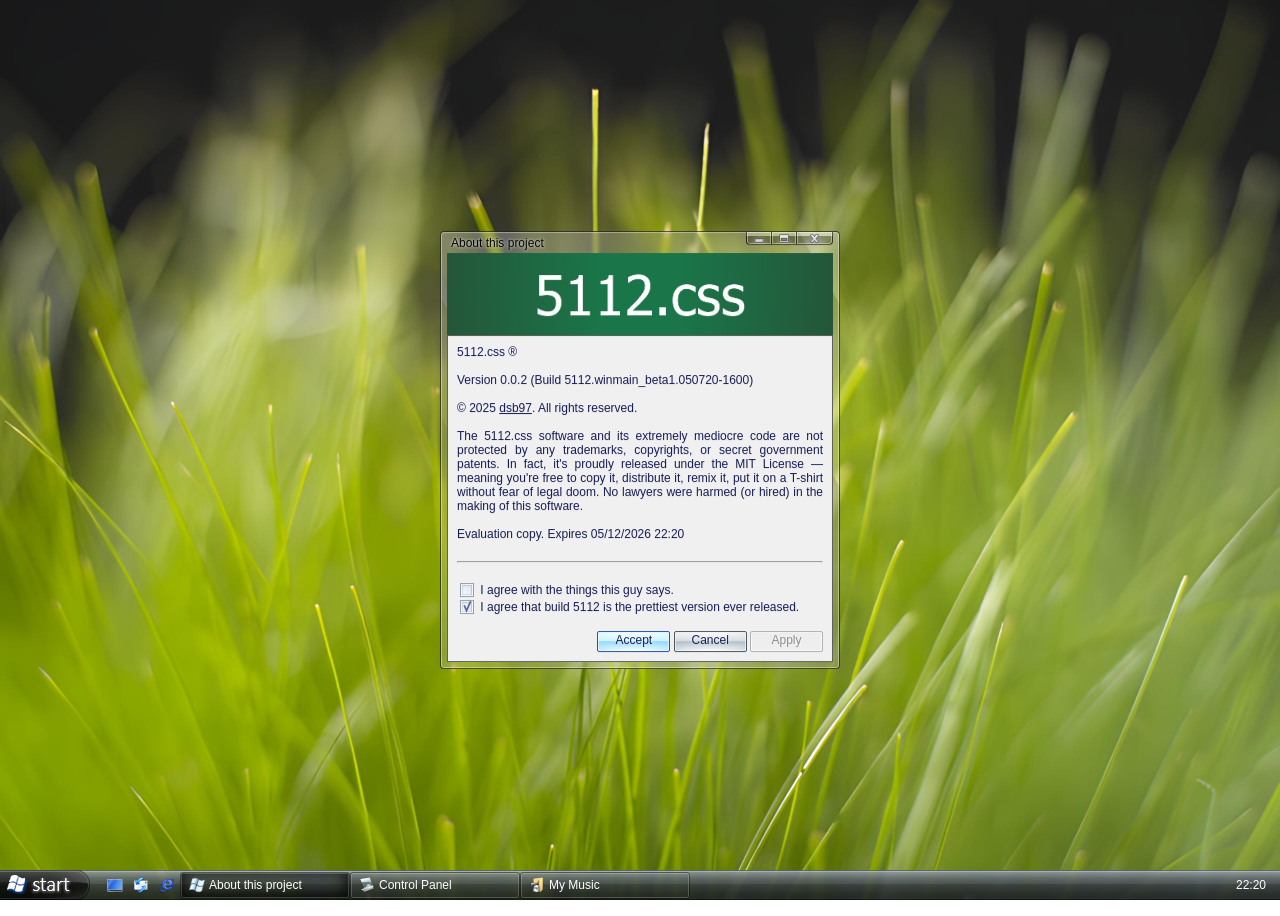
<file: index.html>
<!DOCTYPE html>
<html lang="en">

<head>
    <meta charset="UTF-8">
    <title>Vista 5112 Demo</title>
    <link rel="stylesheet" href="styles/styles.css">
</head>

<body>
    <article class="window" style="width: 400px;">
        <section class="title-bar" id="titleBar">
            <section class="title-text">About this project</section>
            <section class="nav-buttons">
                <button class="min-button"></button>
                <button class="toggle-button" onclick="toggleFullScreen()"></button>
                <button data-title="Close the current window" class="close-button"></button>
            </section>
        </section>
        <section class="banner">
            <img style="width: 100%; display: block;" src="./images/logo.png" alt="" srcset="">
        </section>
        <section class="content" style="text-align: justify;">
            <span>5112.css ®
                <br>
                <br>
                Version 0.0.2 (Build 5112.winmain_beta1.050720-1600)
                <br>
                <br>
                © 2025 <a href="https://github.com/dsb97">dsb97</a>. All rights reserved.
                <br>
                <br>
                The 5112.css software and its extremely mediocre code are not protected by any
                trademarks, copyrights, or secret government patents. In fact, it's proudly released
                under the MIT License — meaning you're free to copy it, distribute it, remix it, put
                it on a T-shirt without fear of legal doom.
                No lawyers were harmed (or hired) in the making of this software.
                <br>
                <br>
                Evaluation copy. Expires <span id="expirationTime"></span>
                <br>
                <br>
                <hr>
                <br>
                <input type="checkbox" name="checkboxes" id="checkbox1">
                <label for="checkbox1">I agree with the things this guy says.</label>
                <br>
                <input type="checkbox" name="checkboxes" id="checkbox2" checked>
                <label for="checkbox2">I agree that build 5112 is the prettiest version ever released.</label>
                <br>
                <br>
                <div style="text-align: right;">
                    <input type="button" class="active" value="Accept" />
                    <input type="button" value="Cancel" />
                    <input disabled type="button" value="Apply" />
                </div>
            </span>
        </section>
    </article>

    <footer>
        <article class="start" data-title="Start"></article>
        <article class="quickAccess">
            <section data-title="Show Desktop">
                <img src="./images/icons/Desktop.png" alt="Desktop Logo">
            </section>
            <section data-title="Sends and receives e-mail and newsgroup messages">
                <img src="./images/icons/Outlook.png" alt="Outlook Logo">
            </section>
            <section data-title="Finds and displays information and web sites on the Internet">
                <img src="./images/icons/Internet Explorer.png" alt="Internet Explorer Logo">
            </section>
        </article>
        <article class="applications">
            <section class="active" data-title="About this project">
                <img src="./images/icons/Windows.png" alt="Windows Logo">
                About this project
            </section>
            <section id="Settings" data-title="Control Panel">
                <img src="./images/icons/Pan setting.png" alt="Control Panel Icon">
                Control Panel
            </section>
            <section id="MyMusic" data-title="My Music">
                <img src="./images/icons/My Music.png" alt="Music Folder Icon">
                My Music
            </section>
        </article>
        <article class="tray">
            <span id="currentTime" class="time">00:00</span>
        </article>
    </footer>

    <script>
        document.getElementById('currentTime').textContent = new Date().toTimeString().slice(0, 5)
        setInterval(() => document.getElementById('currentTime').textContent = new Date().toTimeString().slice(0, 5), 1000);

        const f = new Date();
        f.setDate(f.getDate() + 1);
        document.getElementById("expirationTime").innerText = `${(d => d < 10 ? '0' + d : d)(f.getDate())}/${(d => d < 10 ? '0' + d : d)(f.getMonth() + 1)}/${f.getFullYear()} ${(d => d < 10 ? '0' + d : d)(f.getHours())}:${(d => d < 10 ? '0' + d : d)(f.getMinutes())}`;

        const div = document.getElementById("titleBar");

        let isDragging = false;
        let offsetX, offsetY;

        div.addEventListener("mousedown", function (e) {
            isDragging = true;
            offsetX = e.clientX - div.parentElement.offsetLeft;
            offsetY = e.clientY - div.parentElement.offsetTop;
            div.style.zIndex = 9999;
        });

        document.addEventListener("mousemove", function (e) {
            if (isDragging) {
                div.parentElement.style.left = e.clientX - offsetX + "px";
                div.parentElement.style.top = e.clientY - offsetY + "px";
            }
        });

        document.addEventListener("mouseup", function () {
            isDragging = false;
        });

        function toggleFullScreen() {
            if (!document.fullscreenElement &&
                !document.mozFullScreenElement &&
                !document.webkitFullscreenElement &&
                !document.msFullscreenElement) {
                const elemento = document.documentElement;

                if (elemento.requestFullscreen) {
                    elemento.requestFullscreen();
                } else if (elemento.mozRequestFullScreen) {
                    elemento.mozRequestFullScreen();
                } else if (elemento.webkitRequestFullscreen) {
                    elemento.webkitRequestFullscreen();
                } else if (elemento.msRequestFullscreen) {
                    elemento.msRequestFullscreen();
                }
            } else {
                if (document.exitFullscreen) {
                    document.exitFullscreen();
                } else if (document.mozCancelFullScreen) {
                    document.mozCancelFullScreen();
                } else if (document.webkitExitFullscreen) {
                    document.webkitExitFullscreen();
                } else if (document.msExitFullscreen) {
                    document.msExitFullscreen();
                }
            }
        }

        




    </script>
    <script src="code/code.js"></script>
</body>

</html>
</file>
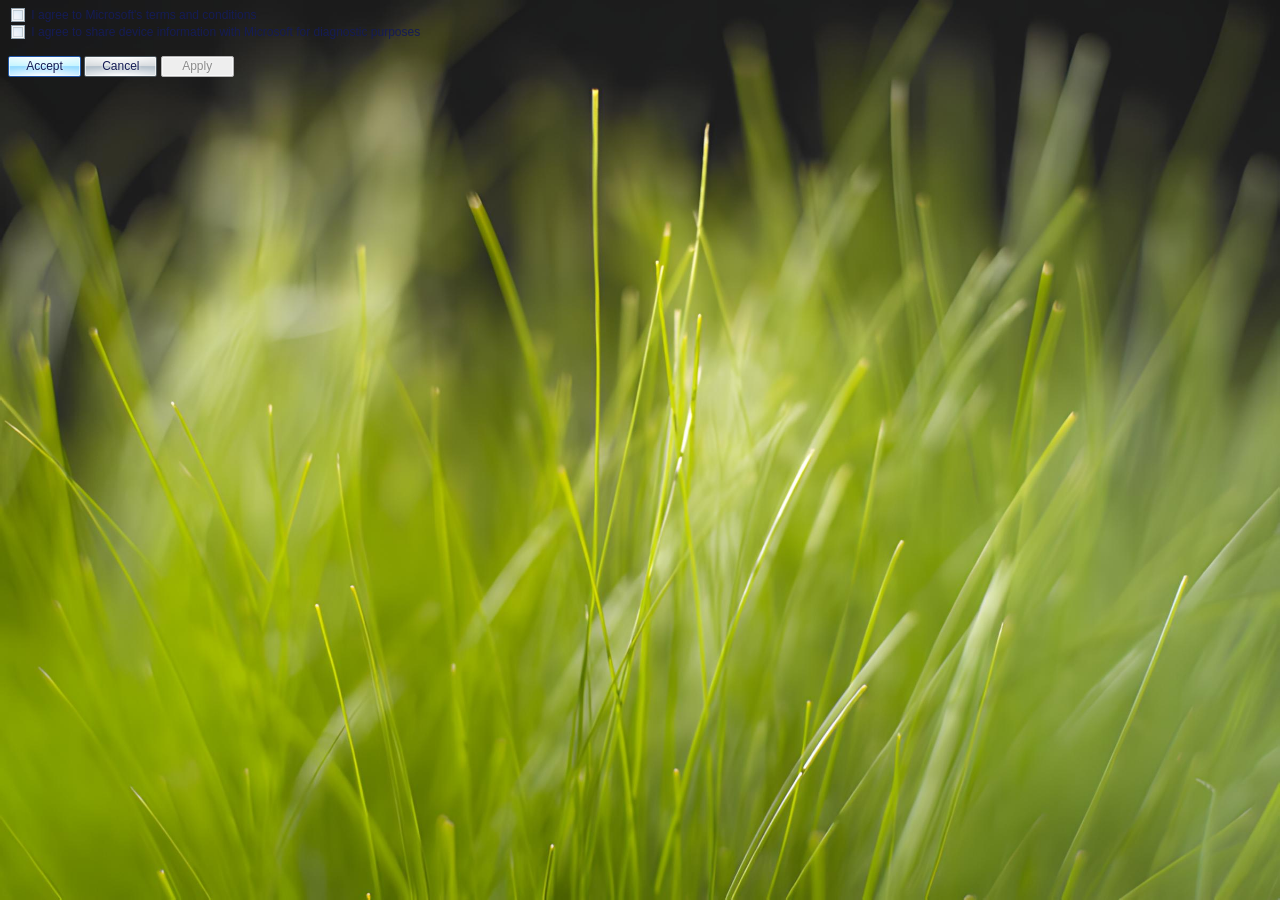
<file: test.html>
<!DOCTYPE html>
<html lang="en">

<head>
    <meta charset="UTF-8">
    <title>Vista 5112 Demo</title>
    <link rel="stylesheet" href="index.css">
</head>

<body>
    <input type="checkbox" name="checkboxes" id="checkbox1">
    <label for="checkbox1">I agree to Microsoft's terms and conditions</label>
    <br>
    <input type="checkbox" name="checkboxes" id="checkbox2">
    <label for="checkbox2">I agree to share device information with Microsoft for diagnostic purposes</label>
    <br>
    <br>
    <input type="button" class="active" value="Accept" />
    <input type="button" value="Cancel" />
    <input disabled type="button" value="Apply" />
</body>

</html>
</file>
<file: styles/styles.css>
@font-face {
  font-family: "Tahoma";
  font-style: normal;
  font-weight: 400;
  src: local("Tahoma"), url("https://fonts.cdnfonts.com/s/57171/tahoma.woff") format("woff");
}
* {
  font-family: "Tahoma", sans-serif;
  font-size: 12px;
  color: #151c55;
  cursor: url("[data-uri]"), auto !important;
}

body {
  background-image: url("../images/wallpaper.jpg");
  background-repeat: no-repeat;
  background-attachment: fixed;
  background-size: 100% 100%;
  overflow: hidden;
  height: 100dvh;
  width: 100dvw;
}

input[type=button] {
  padding-bottom: 3px;
  height: 21px;
  min-width: 73px;
  background: radial-gradient(ellipse 90% 50% at top center, rgb(255, 255, 255) 0%, rgba(255, 255, 255, 0) 100%), radial-gradient(ellipse 90% 50% at bottom center, rgb(255, 255, 255) 0%, rgba(255, 255, 255, 0) 100%), linear-gradient(to bottom, #D9DDE0 45%, #B8C4CE 46%);
  box-shadow: inset 0 0 0 1px rgba(255, 255, 255, 0.6);
  border: 1px solid #4b565d;
  border-radius: 2px;
  cursor: default;
  position: relative;
  overflow: hidden;
  display: inline-flex;
  justify-content: center;
  align-items: center;
  text-shadow: 0 0 3px white;
}
input[type=button]:disabled, input[type=button]:hover:disabled {
  border-color: #B2B2B2;
  background: #eeeeee;
  box-shadow: inset 0 0 0 1px #f8f8f9;
  color: #8c8c8c;
}
input[type=button]:hover, input[type=button].active {
  background: radial-gradient(ellipse 90% 50% at top center, rgb(255, 255, 255) 0%, rgba(255, 255, 255, 0) 100%), radial-gradient(ellipse 90% 50% at bottom center, rgb(255, 255, 255) 0%, rgba(255, 255, 255, 0) 100%), linear-gradient(to bottom, #C9F6FF 45%, #9ADDFF 46%);
  border: 1px solid #1F57A8;
}
input[type=button]:active {
  background: radial-gradient(ellipse 90% 50% at top center, rgb(255, 255, 255) 0%, rgba(255, 255, 255, 0) 100%), radial-gradient(ellipse 90% 50% at bottom center, rgba(255, 255, 255, 0.8) 0%, rgba(255, 255, 255, 0) 100%), linear-gradient(to bottom, #8ACCED 45%, #4FA1D2 46%);
  border: 1px solid #1F57A8;
  box-shadow: inset 0 0 0 1px rgba(0, 0, 0, 0.1);
}
input[type=button]:focus {
  outline: none;
}
input[type=button]:focus::before {
  content: "";
  position: absolute;
  top: 1px;
  left: 1px;
  right: 1px;
  bottom: 1px;
  border: 1px dotted #000;
  border-radius: 2px;
  pointer-events: none;
}

input[type=checkbox] {
  appearance: none;
  -webkit-appearance: none;
  -moz-appearance: none;
  background: none;
  border: none;
  margin: 0;
  opacity: 0;
}

input[type=checkbox] + label {
  align-items: stretch;
  display: inline-flex;
  margin-left: 0;
  position: relative;
}

input[type=checkbox] + label:before {
  background: #f4f4f8;
  border: 1px solid;
  border-color: #90a0ac;
  box-shadow: inset 0 0 0 1px #f8f8f9, inset -1px 1px 0 1px #bdc8d0, inset 1px -1px 0 1px rgba(189, 200, 208, 0.5019607843), inset -3px 3px 6px #d6e8f7;
  box-sizing: border-box;
  content: "";
  display: inline-block;
  height: 14px;
  min-height: 14px;
  width: 14px;
  min-width: 14px;
  margin-right: 6px;
}

input[type=checkbox] + label:hover:before {
  background: #fcfcfc;
  border-color: #447392;
  box-shadow: inset 0 0 0 1px #d7f8f9, inset -1px 1px 0 1px #a1def7, inset 1px -1px 0 1px #a1def7, inset -3px 3px 6px #d7f8fa;
}

input[type=checkbox]:checked + label::after {
  content: "";
  position: absolute;
  top: 0;
  left: 0;
  width: 14px;
  height: 14px;
  min-width: 14px;
  min-height: 14px;
  background-image: url("data:image/svg+xml,%3Csvg xmlns='http://www.w3.org/2000/svg' viewBox='36.8 21 33.268 33.268'%3E%3Cpolyline style='stroke: rgb(94, 98, 150); stroke-linecap: square; fill: none; stroke-width: 4;' points='47.609 35.253 52.178 46.382 61.609 25.647'%3E%3C/polyline%3E%3C/svg%3E");
  background-repeat: no-repeat;
  background-position: center;
  background-size: 100%;
  pointer-events: none;
}

.window {
  z-index: 999;
  padding: 21px 6px 6px;
  border-radius: 4px;
  border: 1px solid rgba(0, 0, 0, 0.6);
  background-color: rgba(255, 255, 255, 0.2);
  box-shadow: inset 0 0 0 1px rgba(255, 255, 255, 0.4);
  background-image: url("../images/glassVista.png");
  backdrop-filter: blur(2px);
  -webkit-backdrop-filter: blur(2px);
  position: absolute;
  top: 50%;
  left: 50%;
  transform: translate(-50%, -50%);
  box-sizing: border-box;
  -webkit-user-select: none;
     -moz-user-select: none;
          user-select: none;
  cursor: default;
}
.window > .title-bar {
  position: absolute;
  top: 0;
  left: 0;
  width: calc(100% - 12px);
  height: 9px;
  padding: 6px;
  display: flex;
  align-items: center;
}
.window > .title-bar > .title-text {
  padding: 4px;
  color: black;
  text-shadow: 0 0 3px white;
  box-sizing: border-box;
}
.window > .title-bar > .nav-buttons > button {
  height: 13px;
  position: absolute;
  top: 0;
  border: 1px solid rgba(0, 0, 0, 0.6);
  border-top: none;
  background: radial-gradient(ellipse 40% 77% at bottom center, rgba(255, 255, 255, 0.3) 0%, rgba(255, 255, 255, 0) 100%), linear-gradient(to bottom, rgba(255, 255, 255, 0.3) 33%, rgba(0, 0, 0, 0.3) 34%);
  box-shadow: inset 0 0 0 1px rgba(255, 255, 255, 0.4);
  display: flex;
  align-items: center;
  justify-content: center;
}
.window > .title-bar > .nav-buttons > .min-button:has(+ .close-button) {
  right: 43px;
}
.window > .title-bar > .nav-buttons > .close-button {
  width: 37px;
  right: 6px;
  border-radius: 0 0 4px 0px;
}
.window > .title-bar > .nav-buttons > .close-button:only-child {
  border-radius: 0 0 4px 4px;
}
.window > .title-bar > .nav-buttons > .close-button::after {
  content: "";
  background-image: url("[data-uri]");
  background-repeat: no-repeat;
  background-position: center;
  background-size: contain;
  opacity: 0.9;
  width: 10px;
  height: 10px;
  transform: translateY(0.5px);
}
.window > .title-bar > .nav-buttons > .close-button:hover {
  box-shadow: 0 -1px 7px 1px rgba(141, 16, 6, 0.6), inset 0 0 0 1px rgba(255, 255, 255, 0.4);
  background: radial-gradient(ellipse 40% 43% at top center, rgba(255, 255, 255, 0.4) 0%, rgba(255, 255, 255, 0) 100%), radial-gradient(ellipse 40% 77% at bottom center, rgb(245, 50, 52) 0%, rgba(245, 50, 52, 0) 100%), linear-gradient(to bottom, rgb(209, 93, 93) 33%, rgb(189, 25, 8) 34%);
}
.window > .title-bar > .nav-buttons > .close-button:active {
  box-shadow: 0 -1px 7px 1px rgba(141, 16, 6, 0.6), inset 0 0 0 1px rgba(255, 255, 255, 0.4);
  background: radial-gradient(ellipse 40% 43% at top center, rgba(255, 255, 255, 0.4) 0%, rgba(255, 255, 255, 0) 100%), radial-gradient(ellipse 40% 77% at bottom center, rgb(245, 38, 31) 0%, rgba(245, 38, 31, 0) 100%), linear-gradient(to bottom, rgb(196, 67, 67) 33%, rgb(171, 22, 4) 34%);
}
.window > .title-bar > .nav-buttons > .min-button {
  width: 25px;
  right: 68px;
  border-radius: 0 0 0 4px;
  border-right: none;
}
.window > .title-bar > .nav-buttons > .min-button::after {
  content: "";
  background-image: url("[data-uri]");
  background-repeat: no-repeat;
  background-position: center;
  background-size: contain;
  opacity: 0.9;
  width: 10px;
  height: 10px;
  transform: translateY(0.5px);
}
.window > .title-bar > .nav-buttons > .min-button:hover {
  box-shadow: 0 -1px 7px 1px rgba(20, 41, 162, 0.6), inset 0 0 0 1px rgba(255, 255, 255, 0.4);
  background: radial-gradient(ellipse 40% 43% at top center, rgba(255, 255, 255, 0.4) 0%, rgba(255, 255, 255, 0) 100%), radial-gradient(ellipse 40% 77% at bottom center, rgb(101, 253, 255) 0%, rgba(101, 253, 255, 0) 100%), linear-gradient(to bottom, rgb(86, 133, 232) 33%, rgb(36, 80, 231) 34%);
}
.window > .title-bar > .nav-buttons > .min-button:active {
  box-shadow: 0 -1px 7px 1px rgba(20, 41, 162, 0.6), inset 0 0 0 1px rgba(255, 255, 255, 0.4);
  background: radial-gradient(ellipse 40% 43% at top center, rgba(255, 255, 255, 0.4) 0%, rgba(255, 255, 255, 0) 100%), radial-gradient(ellipse 40% 77% at bottom center, rgb(82, 253, 255) 0%, rgba(82, 253, 255, 0) 100%), linear-gradient(to bottom, rgb(61, 109, 227) 33%, rgb(31, 55, 223) 34%);
}
.window > .title-bar > .nav-buttons > .toggle-button {
  width: 25px;
  right: 43px;
  border-right: none;
}
.window > .title-bar > .nav-buttons > .toggle-button::after {
  content: "";
  background-image: url("[data-uri]");
  background-repeat: no-repeat;
  background-position: center;
  background-size: contain;
  opacity: 0.9;
  width: 10px;
  height: 10px;
  transform: translateY(0.5px);
}
.window > .title-bar > .nav-buttons > .toggle-button:hover {
  box-shadow: 0 -1px 7px 1px rgba(20, 41, 162, 0.6), inset 0 0 0 1px rgba(255, 255, 255, 0.4);
  background: radial-gradient(ellipse 40% 43% at top center, rgba(255, 255, 255, 0.4) 0%, rgba(255, 255, 255, 0) 100%), radial-gradient(ellipse 40% 77% at bottom center, rgb(101, 253, 255) 0%, rgba(101, 253, 255, 0) 100%), linear-gradient(to bottom, rgb(86, 133, 232) 33%, rgb(36, 80, 231) 34%);
}
.window > .title-bar > .nav-buttons > .toggle-button:active {
  box-shadow: 0 -1px 7px 1px rgba(20, 41, 162, 0.6), inset 0 0 0 1px rgba(255, 255, 255, 0.4);
  background: radial-gradient(ellipse 40% 43% at top center, rgba(255, 255, 255, 0.4) 0%, rgba(255, 255, 255, 0) 100%), radial-gradient(ellipse 40% 77% at bottom center, rgb(82, 253, 255) 0%, rgba(82, 253, 255, 0) 100%), linear-gradient(to bottom, rgb(61, 109, 227) 33%, rgb(31, 55, 223) 34%);
}
.window > .content {
  padding: 10px;
  width: 100%;
  height: 100%;
  background-color: rgb(240, 240, 240);
  box-sizing: border-box;
  box-shadow: inset 0 0 0 1px rgba(0, 0, 0, 0.6);
}

footer {
  -webkit-user-select: none;
     -moz-user-select: none;
          user-select: none;
  position: absolute;
  bottom: 0;
  left: 0;
  height: 30px;
  width: 100vw;
  background-image: url([data-uri]);
  background-repeat: repeat-x;
  backdrop-filter: blur(2px);
  -webkit-backdrop-filter: blur(2px);
  display: flex;
  align-items: center;
  justify-content: start;
}
footer .start {
  margin-right: 12px;
  width: 90px;
  height: 30px;
  background-image: url([data-uri]);
  background-position: 0 -8px;
}
footer .start:hover {
  background-position: 0 -54px;
}
footer .start:active {
  background-position: 0 -100px;
}
footer .quickAccess {
  display: flex;
  align-items: center;
  justify-content: start;
}
footer .quickAccess > section {
  border: 1px solid rgba(0, 0, 0, 0);
  border-radius: 3px;
  display: flex;
  align-items: center;
  justify-content: center;
  padding: 4px;
  height: 16px;
  width: 16px;
}
footer .quickAccess > section:hover {
  border: 1px solid rgba(0, 0, 0, 0.4);
  box-shadow: inset 0 0 0 1px rgba(255, 255, 255, 0.2);
  background-color: rgba(0, 0, 0, 0.4);
}
footer .quickAccess > section:active {
  background-color: rgba(0, 0, 0, 0.8);
}
footer .quickAccess > section > img {
  max-height: 16px;
  max-width: 16px;
}
footer .applications {
  display: flex;
  justify-content: start;
}
footer .applications > section {
  display: flex;
  align-items: center;
  justify-content: start;
  color: #fff;
  border: 1px solid rgba(0, 0, 0, 0.4);
  box-shadow: inset 0 0 0 1px rgba(255, 255, 255, 0.2);
  border-radius: 3px;
  height: 25px;
  width: 160px;
  word-wrap: break-word;
  padding-right: 8px;
}
footer .applications > section > img {
  margin-left: 8px;
  margin-right: 4px;
  height: 16px;
  width: 16px;
}
footer .applications > section.active {
  box-shadow: inset 0 0 0 1px rgba(255, 255, 255, 0.2), 0 0 14px 4px rgba(0, 0, 0, 0.8) inset;
}
footer .applications > section:hover {
  background-color: linear-gradient(16, 41, 117, 0.8);
}
footer .applications > section:active {
  box-shadow: 0 0 14px 4px rgba(0, 0, 0, 0.8) inset;
}
footer .tray {
  margin-left: auto;
  margin-right: 14px;
}
footer .tray .time {
  color: #fff;
}

.tooltip-custom {
  position: fixed;
  padding: 1px 2px;
  background-color: #f4f3f4;
  color: #000;
  border: 1px solid #d8d6d8;
  box-shadow: 0 2px 8px rgba(0, 0, 0, 0.25);
  opacity: 0;
  pointer-events: none;
  transition: opacity 0.2s ease-in-out;
  z-index: 1000;
}

.tooltip-custom.show {
  opacity: 1;
}/*# sourceMappingURL=styles.css.map */
</file>
<file: index.css>
@font-face {
  font-family: "Tahoma";
  font-style: normal;
  font-weight: 400;
  src: local("Tahoma"), url("https://fonts.cdnfonts.com/s/57171/tahoma.woff") format("woff");
}
* {
  font-family: "Tahoma", sans-serif;
  font-size: 12px;
  color: #151c55;
  cursor: url("[data-uri]"), auto !important;
}

body {
  background-image: url("./images/wallpaper.jpg");
  background-repeat: no-repeat;
  background-attachment: fixed;
  background-size: 100% 100%;
  overflow: hidden;
}

input[type=button] {
  padding-bottom: 3px;
  height: 21px;
  min-width: 73px;
  background: radial-gradient(ellipse 90% 50% at top center, rgb(255, 255, 255) 0%, rgba(255, 255, 255, 0) 100%), radial-gradient(ellipse 90% 50% at bottom center, rgb(255, 255, 255) 0%, rgba(255, 255, 255, 0) 100%), linear-gradient(to bottom, #D9DDE0 45%, #B8C4CE 46%);
  box-shadow: inset 0 0 0 1px rgba(255, 255, 255, 0.6);
  border: 1px solid #4b565d;
  border-radius: 2px;
  cursor: default;
  position: relative;
  overflow: hidden;
  display: inline-flex;
  justify-content: center;
  align-items: center;
  text-shadow: 0 0 3px white;
}
input[type=button]:disabled, input[type=button]:hover:disabled {
  border-color: #B2B2B2;
  background: #eeeeee;
  box-shadow: inset 0 0 0 1px #f8f8f9;
  color: #8c8c8c;
}
input[type=button]:hover, input[type=button].active {
  background: radial-gradient(ellipse 90% 50% at top center, rgb(255, 255, 255) 0%, rgba(255, 255, 255, 0) 100%), radial-gradient(ellipse 90% 50% at bottom center, rgb(255, 255, 255) 0%, rgba(255, 255, 255, 0) 100%), linear-gradient(to bottom, #C9F6FF 45%, #9ADDFF 46%);
  border: 1px solid #1F57A8;
}
input[type=button]:active {
  background: radial-gradient(ellipse 90% 50% at top center, rgb(255, 255, 255) 0%, rgba(255, 255, 255, 0) 100%), radial-gradient(ellipse 90% 50% at bottom center, rgba(255, 255, 255, 0.8) 0%, rgba(255, 255, 255, 0) 100%), linear-gradient(to bottom, #8ACCED 45%, #4FA1D2 46%);
  border: 1px solid #1F57A8;
  box-shadow: inset 0 0 0 1px rgba(0, 0, 0, 0.1);
}
input[type=button]:focus {
  outline: none;
}
input[type=button]:focus::before {
  content: "";
  position: absolute;
  top: 1px;
  left: 1px;
  right: 1px;
  bottom: 1px;
  border: 1px dotted #000;
  border-radius: 2px;
  pointer-events: none;
}

input[type=checkbox] {
  appearance: none;
  -webkit-appearance: none;
  -moz-appearance: none;
  background: none;
  border: none;
  margin: 0;
  opacity: 0;
}

input[type=checkbox] + label {
  align-items: stretch;
  display: inline-flex;
  margin-left: 0;
  position: relative;
}

input[type=checkbox] + label:before {
  background: #f4f4f8;
  border: 1px solid;
  border-color: #90a0ac;
  box-shadow: inset 0 0 0 1px #f8f8f9, inset -1px 1px 0 1px #bdc8d0, inset 1px -1px 0 1px rgba(189, 200, 208, 0.5019607843), inset -3px 3px 6px #d6e8f7;
  box-sizing: border-box;
  content: "";
  display: inline-block;
  height: 14px;
  min-height: 14px;
  width: 14px;
  min-width: 14px;
  margin-right: 6px;
}

input[type=checkbox] + label:hover:before {
  background: #fcfcfc;
  border-color: #447392;
  box-shadow: inset 0 0 0 1px #d7f8f9, inset -1px 1px 0 1px #a1def7, inset 1px -1px 0 1px #a1def7, inset -3px 3px 6px #d7f8fa;
}

input[type=checkbox]:checked + label::after {
  content: "";
  position: absolute;
  top: 0;
  left: 0;
  width: 14px;
  height: 14px;
  min-width: 14px;
  min-height: 14px;
  background-image: url("data:image/svg+xml,%3Csvg xmlns='http://www.w3.org/2000/svg' viewBox='36.8 21 33.268 33.268'%3E%3Cpolyline style='stroke: rgb(94, 98, 150); stroke-linecap: square; fill: none; stroke-width: 4;' points='47.609 35.253 52.178 46.382 61.609 25.647'%3E%3C/polyline%3E%3C/svg%3E");
  background-repeat: no-repeat;
  background-position: center;
  background-size: 100%;
  pointer-events: none;
}

.window {
  z-index: 999;
  width: 400px;
  min-width: 400px;
  min-height: 400px;
  padding: 21px 6px 6px;
  border-radius: 4px;
  border: 1px solid rgba(0, 0, 0, 0.6);
  background-color: rgba(255, 255, 255, 0.2);
  box-shadow: inset 0 0 0 1px rgba(255, 255, 255, 0.4);
  background-image: url("./images/glass.png");
  backdrop-filter: blur(2px);
  -webkit-backdrop-filter: blur(2px);
  position: absolute;
  top: 50%;
  left: 50%;
  transform: translate(-50%, -50%);
  box-sizing: border-box;
  -webkit-user-select: none;
     -moz-user-select: none;
          user-select: none;
  cursor: default;
}
.window > .title-bar {
  position: absolute;
  top: 0;
  left: 0;
  width: calc(100% - 12px);
  height: 9px;
  padding: 6px;
  display: flex;
  align-items: center;
}
.window > .title-bar > .title-text {
  padding: 4px;
  color: black;
  text-shadow: 0 0 3px white;
  box-sizing: border-box;
}
.window > .title-bar > .nav-buttons > button {
  height: 13px;
  position: absolute;
  top: 0;
  border: 1px solid rgba(0, 0, 0, 0.6);
  border-top: none;
  background: radial-gradient(ellipse 40% 77% at bottom center, rgba(255, 255, 255, 0.3) 0%, rgba(255, 255, 255, 0) 100%), linear-gradient(to bottom, rgba(255, 255, 255, 0.3) 33%, rgba(0, 0, 0, 0.3) 34%);
  box-shadow: inset 0 0 0 1px rgba(255, 255, 255, 0.4);
  display: flex;
  align-items: center;
  justify-content: center;
}
.window > .title-bar > .nav-buttons > .min-button:has(+ .close-button) {
  right: 43px;
}
.window > .title-bar > .nav-buttons > .close-button {
  width: 37px;
  right: 6px;
  border-radius: 0 0 4px 0px;
}
.window > .title-bar > .nav-buttons > .close-button:only-child {
  border-radius: 0 0 4px 4px;
}
.window > .title-bar > .nav-buttons > .close-button::after {
  content: "";
  background-image: url("[data-uri]");
  background-repeat: no-repeat;
  background-position: center;
  background-size: contain;
  opacity: 0.9;
  width: 10px;
  height: 10px;
  transform: translateY(0.5px);
}
.window > .title-bar > .nav-buttons > .close-button:hover {
  box-shadow: 0 -1px 7px 1px rgba(141, 16, 6, 0.6), inset 0 0 0 1px rgba(255, 255, 255, 0.4);
  background: radial-gradient(ellipse 40% 43% at top center, rgba(255, 255, 255, 0.4) 0%, rgba(255, 255, 255, 0) 100%), radial-gradient(ellipse 40% 77% at bottom center, rgb(245, 50, 52) 0%, rgba(245, 50, 52, 0) 100%), linear-gradient(to bottom, rgb(209, 93, 93) 33%, rgb(189, 25, 8) 34%);
}
.window > .title-bar > .nav-buttons > .close-button:active {
  box-shadow: 0 -1px 7px 1px rgba(141, 16, 6, 0.6), inset 0 0 0 1px rgba(255, 255, 255, 0.4);
  background: radial-gradient(ellipse 40% 43% at top center, rgba(255, 255, 255, 0.4) 0%, rgba(255, 255, 255, 0) 100%), radial-gradient(ellipse 40% 77% at bottom center, rgb(245, 38, 31) 0%, rgba(245, 38, 31, 0) 100%), linear-gradient(to bottom, rgb(196, 67, 67) 33%, rgb(171, 22, 4) 34%);
}
.window > .title-bar > .nav-buttons > .min-button {
  width: 25px;
  right: 68px;
  border-radius: 0 0 0 4px;
  border-right: none;
}
.window > .title-bar > .nav-buttons > .min-button::after {
  content: "";
  background-image: url("[data-uri]");
  background-repeat: no-repeat;
  background-position: center;
  background-size: contain;
  opacity: 0.9;
  width: 10px;
  height: 10px;
  transform: translateY(0.5px);
}
.window > .title-bar > .nav-buttons > .min-button:hover {
  box-shadow: 0 -1px 7px 1px rgba(20, 41, 162, 0.6), inset 0 0 0 1px rgba(255, 255, 255, 0.4);
  background: radial-gradient(ellipse 40% 43% at top center, rgba(255, 255, 255, 0.4) 0%, rgba(255, 255, 255, 0) 100%), radial-gradient(ellipse 40% 77% at bottom center, rgb(101, 253, 255) 0%, rgba(101, 253, 255, 0) 100%), linear-gradient(to bottom, rgb(86, 133, 232) 33%, rgb(36, 80, 231) 34%);
}
.window > .title-bar > .nav-buttons > .min-button:active {
  box-shadow: 0 -1px 7px 1px rgba(20, 41, 162, 0.6), inset 0 0 0 1px rgba(255, 255, 255, 0.4);
  background: radial-gradient(ellipse 40% 43% at top center, rgba(255, 255, 255, 0.4) 0%, rgba(255, 255, 255, 0) 100%), radial-gradient(ellipse 40% 77% at bottom center, rgb(82, 253, 255) 0%, rgba(82, 253, 255, 0) 100%), linear-gradient(to bottom, rgb(61, 109, 227) 33%, rgb(31, 55, 223) 34%);
}
.window > .title-bar > .nav-buttons > .toggle-button {
  width: 25px;
  right: 43px;
  border-right: none;
}
.window > .title-bar > .nav-buttons > .toggle-button::after {
  content: "";
  background-image: url("[data-uri]");
  background-repeat: no-repeat;
  background-position: center;
  background-size: contain;
  opacity: 0.9;
  width: 10px;
  height: 10px;
  transform: translateY(0.5px);
}
.window > .title-bar > .nav-buttons > .toggle-button:hover {
  box-shadow: 0 -1px 7px 1px rgba(20, 41, 162, 0.6), inset 0 0 0 1px rgba(255, 255, 255, 0.4);
  background: radial-gradient(ellipse 40% 43% at top center, rgba(255, 255, 255, 0.4) 0%, rgba(255, 255, 255, 0) 100%), radial-gradient(ellipse 40% 77% at bottom center, rgb(101, 253, 255) 0%, rgba(101, 253, 255, 0) 100%), linear-gradient(to bottom, rgb(86, 133, 232) 33%, rgb(36, 80, 231) 34%);
}
.window > .title-bar > .nav-buttons > .toggle-button:active {
  box-shadow: 0 -1px 7px 1px rgba(20, 41, 162, 0.6), inset 0 0 0 1px rgba(255, 255, 255, 0.4);
  background: radial-gradient(ellipse 40% 43% at top center, rgba(255, 255, 255, 0.4) 0%, rgba(255, 255, 255, 0) 100%), radial-gradient(ellipse 40% 77% at bottom center, rgb(82, 253, 255) 0%, rgba(82, 253, 255, 0) 100%), linear-gradient(to bottom, rgb(61, 109, 227) 33%, rgb(31, 55, 223) 34%);
}
.window > .content {
  padding: 10px;
  width: 100%;
  height: 100%;
  background-color: rgb(240, 240, 240);
  box-sizing: border-box;
  box-shadow: inset 0 0 0 1px rgba(0, 0, 0, 0.6);
}

footer {
  -webkit-user-select: none;
     -moz-user-select: none;
          user-select: none;
  position: absolute;
  bottom: 0;
  left: 0;
  height: 30px;
  width: 100vw;
  background-image: url([data-uri]);
  background-repeat: repeat-x;
  backdrop-filter: blur(2px);
  -webkit-backdrop-filter: blur(2px);
  display: flex;
  align-items: center;
  justify-content: start;
}
footer .start {
  margin-right: 12px;
  width: 90px;
  height: 30px;
  background-image: url([data-uri]);
  background-position: 0 -8px;
}
footer .start:hover {
  background-position: 0 -54px;
}
footer .start:active {
  background-position: 0 -100px;
}
footer .quickAccess {
  display: flex;
  align-items: center;
  justify-content: start;
}
footer .quickAccess > img {
  display: flex;
  align-items: center;
  justify-content: center;
  padding: 4px;
  height: 16px;
  width: 16px;
}
footer .quickAccess > img:hover {
  border-radius: 3px;
  border: 1px solid rgba(0, 0, 0, 0.4);
  box-shadow: inset 0 0 0 1px rgba(255, 255, 255, 0.2);
  background-color: rgba(0, 0, 0, 0.4);
}
footer .quickAccess > img:active {
  background-color: rgba(0, 0, 0, 0.8);
}
footer .applications {
  display: flex;
  justify-content: start;
}
footer .applications > section {
  display: flex;
  align-items: center;
  justify-content: start;
  color: #fff;
  border: 1px solid rgba(0, 0, 0, 0.4);
  box-shadow: inset 0 0 0 1px rgba(255, 255, 255, 0.2);
  border-radius: 3px;
  height: 25px;
  width: 160px;
  word-wrap: break-word;
  padding-right: 8px;
}
footer .applications > section > img {
  margin-left: 8px;
  margin-right: 4px;
  height: 16px;
  width: 16px;
}
footer .applications > section.active {
  box-shadow: inset 0 0 0 1px rgba(255, 255, 255, 0.2), 0 0 14px 4px rgba(0, 0, 0, 0.8) inset;
}
footer .applications > section:hover {
  background-color: rgba(0, 0, 0, 0.4);
}
footer .applications > section:active {
  box-shadow: 0 0 14px 4px rgba(0, 0, 0, 0.8) inset;
}
footer .tray {
  margin-left: auto;
  margin-right: 14px;
}
footer .tray .time {
  color: #fff;
}/*# sourceMappingURL=index.css.map */
</file>
